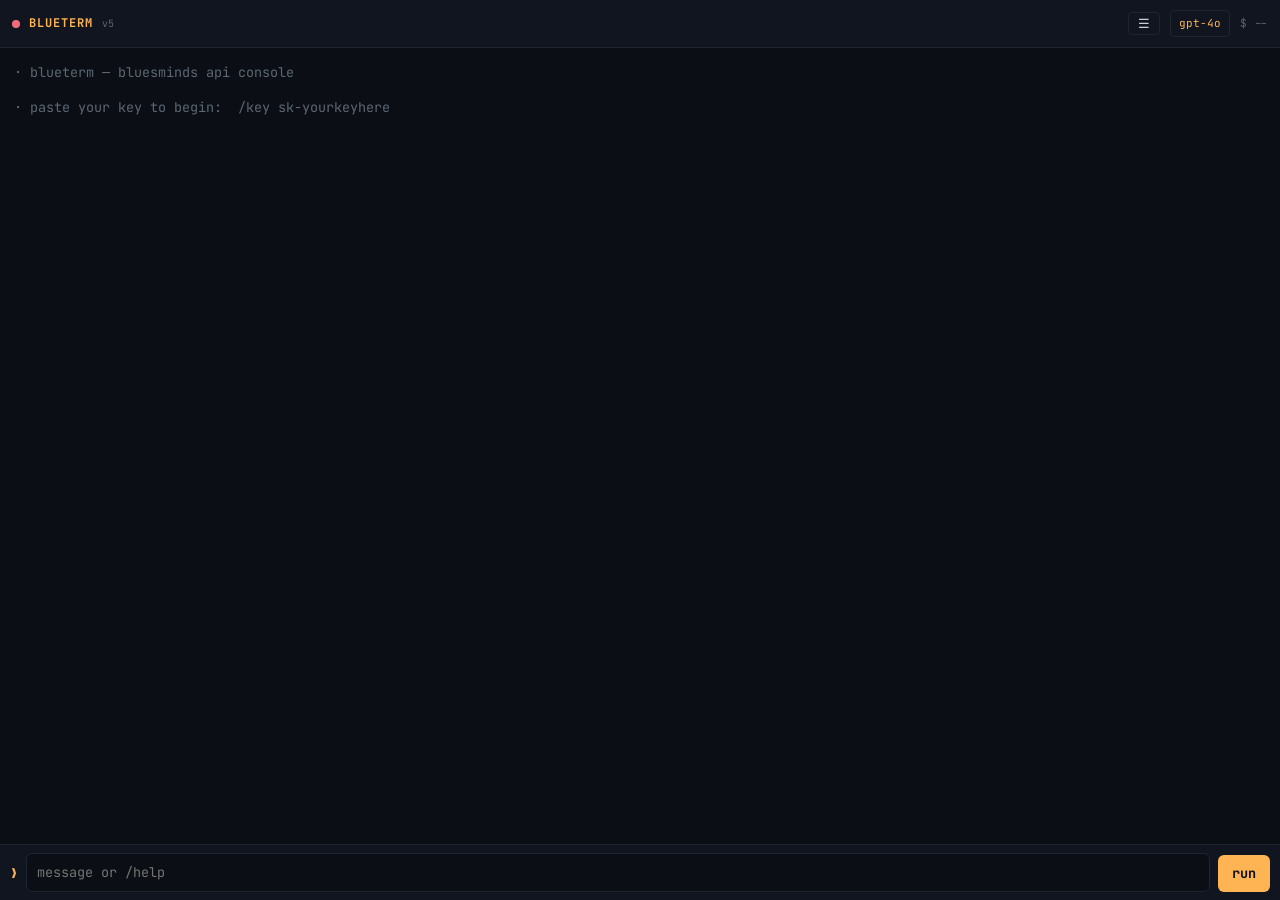
<file: blueterm.html>
<!doctype html>
<html lang="en"><head><meta charset="utf-8"><meta name="viewport" content="width=device-width,initial-scale=1,viewport-fit=cover"><meta name="theme-color" content="#0B0E14">
<title>BlueTerm</title></head><body>
<link rel="preconnect" href="https://fonts.googleapis.com">
<link rel="stylesheet" href="https://fonts.googleapis.com/css2?family=JetBrains+Mono:ital,wght@0,400;0,500;0,700;1,400&display=swap">
<style>
  :root{
    --bg:#0B0E14; --panel:#11151F; --line:#1E2430;
    --fg:#C8CED9; --dim:#5C6773; --amber:#FFB454; --amber-soft:#3A2E1A;
    --ok:#7FD962; --err:#F26D78; --user:#73B8FF;
    --mono:'JetBrains Mono',ui-monospace,SFMono-Regular,Menlo,Consolas,monospace;
  }
  *{box-sizing:border-box}
  html,body{height:100%}
  body{
    margin:0; background:var(--bg); color:var(--fg);
    font-family:var(--mono); font-size:13.5px; line-height:1.55;
    display:flex; flex-direction:column; height:100dvh; overflow:hidden;
  }
  header{
    flex:none; display:flex; align-items:center; gap:9px;
    padding:10px 12px; background:var(--panel); border-bottom:1px solid var(--line);
  }
  .dot{width:8px;height:8px;border-radius:50%;background:var(--ok);flex:none}
  .dot.off{background:var(--err)}
  .brand{font-weight:700;letter-spacing:.08em;text-transform:uppercase;font-size:12px;color:var(--amber)}
  .hstat{margin-left:auto;display:flex;align-items:center;gap:10px;font-size:11px;color:var(--dim);white-space:nowrap;overflow:hidden}
  .hstat b{color:var(--fg);font-weight:500}
  .hbtn{background:none;border:1px solid var(--line);color:var(--amber);font:inherit;font-size:11px;
    padding:4px 8px;border-radius:4px;white-space:nowrap;cursor:pointer}
  #modelBtn{max-width:34vw;overflow:hidden;text-overflow:ellipsis}
  #chatsBtn{color:var(--fg);font-size:13px;line-height:1;padding:4px 9px}
  button:focus-visible,textarea:focus-visible{outline:2px solid var(--amber);outline-offset:1px}
  main{flex:1;overflow-y:auto;padding:14px 14px 8px;-webkit-overflow-scrolling:touch}
  .msg{margin:0 0 14px;white-space:pre-wrap;word-break:break-word}
  .msg .p{user-select:none}
  .u .p{color:var(--user);font-weight:700}
  .a .p{color:var(--amber);font-weight:700}
  .sys{color:var(--dim)}
  .errm{color:var(--err)}
  .cursor{display:inline-block;width:7px;height:14px;background:var(--amber);vertical-align:-2px;animation:blink 1s steps(1) infinite}
  @keyframes blink{50%{opacity:0}}
  @media (prefers-reduced-motion:reduce){.cursor{animation:none}}
  footer{flex:none;background:var(--panel);border-top:1px solid var(--line);padding:8px 10px calc(8px + env(safe-area-inset-bottom))}
  .row{display:flex;gap:8px;align-items:flex-end}
  .ps1{color:var(--amber);font-weight:700;padding:8px 0;flex:none}
  textarea{
    flex:1;background:var(--bg);color:var(--fg);border:1px solid var(--line);border-radius:6px;
    font:inherit;padding:8px 10px;resize:none;min-height:38px;max-height:120px}
  #send{background:var(--amber);color:#0B0E14;border:0;border-radius:6px;font:inherit;font-weight:700;
    padding:8px 14px;flex:none;cursor:pointer}
  #send:disabled{background:var(--amber-soft);color:var(--dim)}
  dialog{background:var(--panel);color:var(--fg);border:1px solid var(--line);border-radius:8px;
    font-family:var(--mono);max-width:min(94vw,440px);width:100%;padding:0;max-height:76dvh}
  dialog::backdrop{background:rgba(0,0,0,.65)}
  dialog h2{font-size:12px;text-transform:uppercase;letter-spacing:.08em;color:var(--amber);margin:0;
    padding:12px 14px;border-bottom:1px solid var(--line);display:flex;align-items:center;gap:10px;
    position:sticky;top:0;background:var(--panel);z-index:1}
  dialog h2 .sp{margin-left:auto}
  .dlgbody{overflow-y:auto;max-height:calc(76dvh - 46px)}
  .mrow{display:block;width:100%;text-align:left;background:none;border:0;border-bottom:1px solid var(--line);
    color:var(--fg);font:inherit;font-size:12.5px;padding:11px 14px;cursor:pointer}
  .mrow.sel{color:var(--amber);background:var(--amber-soft)}
  .crow{display:flex;align-items:center;gap:8px;border-bottom:1px solid var(--line);padding:0 6px 0 0}
  .crow.sel{background:var(--amber-soft)}
  .crow .open{flex:1;min-width:0;background:none;border:0;color:var(--fg);font:inherit;font-size:12.5px;
    text-align:left;padding:11px 14px;cursor:pointer}
  .crow.sel .open{color:var(--amber)}
  .crow .t{display:block;overflow:hidden;text-overflow:ellipsis;white-space:nowrap}
  .crow .when{display:block;font-size:10.5px;color:var(--dim);margin-top:3px}
  .del{background:none;border:0;color:var(--dim);font:inherit;font-size:15px;padding:10px;cursor:pointer;flex:none}
  .del:hover,.del:focus-visible{color:var(--err)}
  .empty{padding:16px 14px;color:var(--dim);font-size:12px}
</style>

<header>
  <span class="dot off" id="dot"></span>
  <span class="brand">blueterm</span><span id="ver" style="font-size:10px;color:var(--dim)">v5</span>
  <div class="hstat">
    <button id="chatsBtn" class="hbtn" type="button" title="saved chats" aria-label="saved chats">&#9776;</button>
    <button id="modelBtn" class="hbtn" type="button">model&#8230;</button>
    <span id="spend">$ --</span>
  </div>
</header>
<main id="log" aria-live="polite"></main>
<footer>
  <div class="row">
    <span class="ps1">&#10095;</span>
    <textarea id="in" rows="1" placeholder="message or /help" autocomplete="off" autocapitalize="off" spellcheck="false" enterkeyhint="send"></textarea>
    <button id="send" type="button">run</button>
  </div>
</footer>

<dialog id="modelDlg"><h2>select model</h2><div class="dlgbody" id="modelList"></div></dialog>
<dialog id="chatDlg">
  <h2>saved chats <span class="sp"></span><button id="newBtn" class="hbtn" type="button">+ new</button></h2>
  <div class="dlgbody" id="chatList"></div>
</dialog>

<script>
const API='https://api.bluesminds.com/v1';
const $=id=>document.getElementById(id);
const log=$('log'), input=$('in'), sendBtn=$('send');
const modelDlg=$('modelDlg'), chatDlg=$('chatDlg');
const MAX_CHATS=60;
let key=null, model='gpt-4o', busy=false, models=[];
let chats=[], curId=null;

/* ---------- storage (this browser only; never leaves the device) ---------- */
function ls(k,v){ try{ if(v===undefined) return localStorage.getItem(k); localStorage.setItem(k,v);}catch(e){return null} }
function loadState(){
  key=ls('bm_key'); model=ls('bm_model')||'gpt-4o';
  try{ chats=JSON.parse(ls('bm_chats')||'[]'); }catch(e){ chats=[]; }
  if(!Array.isArray(chats)) chats=[];
  curId=ls('bm_cur');
  if(!chats.some(c=>c.id===curId)) curId=chats.length?chats[0].id:null;
}
function persist(){
  try{
    chats=chats.slice(0,MAX_CHATS);
    localStorage.setItem('bm_chats',JSON.stringify(chats));
    if(curId) localStorage.setItem('bm_cur',curId);
  }catch(e){
    // storage full: drop the oldest chats and try once more
    chats=chats.slice(0,Math.max(1,Math.floor(chats.length/2)));
    try{localStorage.setItem('bm_chats',JSON.stringify(chats))}catch(e2){err('could not save chat: phone storage is full. delete some chats.')}
  }
}
const cur=()=>chats.find(c=>c.id===curId);
function newChat(quiet){
  const c={id:'c'+Date.now().toString(36)+Math.random().toString(36).slice(2,6),title:'new chat',model,messages:[],updated:Date.now()};
  chats.unshift(c); curId=c.id; persist(); log.innerHTML='';
  if(!quiet) sys('new chat started.');
  return c;
}
function touch(){
  const c=cur(); if(!c)return;
  c.updated=Date.now(); c.model=model;
  if(!c.messages.length) c.title='new chat';
  if((!c.title||c.title==='new chat')&&c.messages.length){
    const first=c.messages.find(m=>m.role==='user');
    if(first) c.title=first.content.replace(/\s+/g,' ').trim().slice(0,44)||'new chat';
  }
  chats.sort((a,b)=>b.updated-a.updated);
  persist();
}

/* ---------- rendering ---------- */
function line(cls,prefix,text){
  const d=document.createElement('div'); d.className='msg '+cls;
  if(prefix){const p=document.createElement('span');p.className='p';p.textContent=prefix+' ';d.appendChild(p);}
  d.appendChild(document.createTextNode(text||''));
  log.appendChild(d); log.scrollTop=log.scrollHeight; return d;
}
const sys=t=>line('sys','·',t), err=t=>line('errm','!',t);
function renderChat(){
  log.innerHTML='';
  const c=cur(); if(!c){return}
  for(const m of c.messages) line(m.role==='user'?'u':'a', m.role==='user'?'❯':'ai>', m.content);
  log.scrollTop=log.scrollHeight;
}
function ago(ts){
  const s=(Date.now()-ts)/1000;
  if(s<60)return'just now'; if(s<3600)return Math.floor(s/60)+'m ago';
  if(s<86400)return Math.floor(s/3600)+'h ago';
  if(s<604800)return Math.floor(s/86400)+'d ago';
  return new Date(ts).toLocaleDateString();
}

/* ---------- chat list dialog ---------- */
function renderChatList(){
  const list=$('chatList'); list.innerHTML='';
  if(!chats.length){ list.innerHTML='<p class="empty">no saved chats yet. anything you type is saved here automatically.</p>'; return; }
  for(const c of chats){
    const row=document.createElement('div'); row.className='crow'+(c.id===curId?' sel':'');
    const open=document.createElement('button'); open.type='button'; open.className='open';
    const t=document.createElement('span'); t.className='t'; t.textContent=c.title||'new chat';
    const w=document.createElement('span'); w.className='when';
    w.textContent=ago(c.updated)+' · '+c.messages.filter(m=>m.role==='user').length+' msg · '+(c.model||model);
    open.append(t,w);
    open.onclick=()=>{ curId=c.id; if(c.model){model=c.model; $('modelBtn').textContent=model; ls('bm_model',model);} persist(); renderChat(); chatDlg.close(); };
    const del=document.createElement('button'); del.type='button'; del.className='del'; del.title='delete'; del.setAttribute('aria-label','delete chat'); del.textContent='×';
    del.onclick=()=>{
      chats=chats.filter(x=>x.id!==c.id);
      if(curId===c.id){ curId=chats.length?chats[0].id:null; if(!curId) newChat(true); renderChat(); }
      persist(); renderChatList();
    };
    row.append(open,del); list.appendChild(row);
  }
}
$('chatsBtn').onclick=()=>{ renderChatList(); chatDlg.showModal(); };
$('newBtn').onclick=()=>{ newChat(); chatDlg.close(); };
chatDlg.onclick=e=>{if(e.target===chatDlg)chatDlg.close()};
modelDlg.onclick=e=>{if(e.target===modelDlg)modelDlg.close()};

/* ---------- api ---------- */
async function api(path,opts={}){
  const r=await fetch(API+path,{...opts,headers:{'Authorization':'Bearer '+key,'Content-Type':'application/json',...(opts.headers||{})}});
  if(!r.ok){
    let t=''; try{t=(await r.text()).slice(0,200)}catch(e){}
    const e=new Error(r.status+' '+t); e.status=r.status; throw e;
  }
  return r;
}
async function refreshSpend(){
  try{const d=await (await api('/dashboard/billing/usage')).json();
    $('spend').innerHTML='used <b>$'+(d.total_usage/100).toFixed(4)+'</b>';
  }catch(e){$('spend').textContent='$ ?'}
}
async function loadModels(){
  try{const d=await (await api('/models')).json();
    models=d.data.map(m=>m.id).sort();
    const list=$('modelList'); list.innerHTML='';
    for(const id of models){
      const b=document.createElement('button'); b.type='button';
      b.className='mrow'+(id===model?' sel':''); b.textContent=id;
      b.onclick=()=>{ setModel(id); modelDlg.close(); };
      list.appendChild(b);
    }
  }catch(e){err('could not load models: '+e.message)}
}
function setModel(id){
  model=id; ls('bm_model',id); $('modelBtn').textContent=id; sys('model → '+id);
  const c=cur(); if(c){c.model=id; persist();}
  [...document.querySelectorAll('.mrow')].forEach(b=>b.classList.toggle('sel',b.textContent===id));
}
$('modelBtn').onclick=()=>{if(!key)return err('set your key first: /key sk-...'); modelDlg.showModal();};
function saveKey(k){
  key=k; ls('bm_key',k); $('dot').className='dot';
  sys('key saved on this device. type a message to chat, /help for commands.');
  refreshSpend(); loadModels();
}

function xhrChat(messages){
  return new Promise((res,rej)=>{
    const x=new XMLHttpRequest();
    x.open('POST',API+'/chat/completions');
    x.setRequestHeader('Authorization','Bearer '+key);
    x.setRequestHeader('Content-Type','application/json');
    x.timeout=180000;
    x.onload=()=>{ if(x.status>=200&&x.status<300){try{res(JSON.parse(x.responseText))}catch(e){rej(new Error('bad JSON from API'))}} else rej(new Error('HTTP '+x.status)); };
    x.onerror=()=>rej(new Error('network error'));
    x.ontimeout=()=>rej(new Error('timed out'));
    x.send(JSON.stringify({model,messages,stream:false}));
  });
}

/* a model that never answers must not freeze the terminal: every request
   carries an idle timeout, and the run button becomes a stop button. */
const IDLE_MS=75000;
let abortCtl=null, stoppedByUser=false;
function guard(){
  const ac=new AbortController(); let t=null;
  const arm=()=>{ clearTimeout(t); t=setTimeout(()=>{ac.reason='timeout'; ac.abort();},IDLE_MS); };
  arm();
  return {signal:ac.signal, ac, bump:arm, clear:()=>clearTimeout(t)};
}
function friendly(e){
  const m=String(e&&e.message||e);
  if(stoppedByUser) return 'stopped.';
  if(/^(504|502)\b/.test(m)||/Gateway Time-?out/i.test(m)){
    return model==='gpt-4o'
      ? 'the API cut this off at its 60s limit. ask something shorter, or start a fresh chat with /new — long chats take longer each time.'
      : '"'+model+'" took longer than the 60s the API allows. it is a slow model — try /model gpt-4o, which answers in about 5s.';
  }
  if(/abort|timeout|timed out/i.test(m)){
    return model==='gpt-4o'
      ? 'no answer in time — the connection stalled. send it again.'
      : 'no answer from "'+model+'" — it looks down right now. try /model gpt-4o (or tap the model name up top), then send again.';
  }
  if(/401|403/.test(m)) return 'the API rejected your key. re-enter it with /key sk-...';
  if(/429/.test(m)) return 'rate limited — wait a few seconds and try again.';
  if(/insufficient|quota|balance/i.test(m)) return 'the API says your credit is exhausted.';
  return 'request failed: '+m;
}
function setBusy(on){
  busy=on; sendBtn.disabled=false;
  sendBtn.textContent=on?'stop':'run';
  sendBtn.style.background=on?'transparent':'';
  sendBtn.style.color=on?'var(--err)':'';
  sendBtn.style.border=on?'1px solid var(--line)':'';
}

const sleep=ms=>new Promise(r=>setTimeout(r,ms));

async function chat(text){
  let c=cur(); if(!c) c=newChat(true);
  c.messages.push({role:'user',content:text}); touch();
  const d=line('a','ai>','');
  const cursor=document.createElement('span'); cursor.className='cursor'; d.appendChild(cursor);
  const clock=document.createElement('span'); clock.className='sys'; clock.style.fontSize='11px'; d.appendChild(clock);
  const t0=Date.now(); let note='thinking';
  const tick=setInterval(()=>{ if(!clock.isConnected)return;
    const el=Math.round((Date.now()-t0)/1000);
    clock.textContent=' '+note+'… '+el+'s'+(el>25?' (tap stop to cancel)':''); },1000);
  const stopClock=()=>{clearInterval(tick); clock.remove();};

  stoppedByUser=false; setBusy(true);
  const g=guard(); abortCtl=g.ac;
  let full='', fail=null;

  try{
    // up to two attempts, so a brief rate limit does not lose the message
    for(let attempt=1; attempt<=2; attempt++){
      try{
        if(!window.ReadableStream) throw new Error('no-stream');
        const r=await api('/chat/completions',{method:'POST',signal:g.signal,body:JSON.stringify({model,messages:c.messages,stream:true})});
        if(!r.body) throw new Error('no-stream');
        const reader=r.body.getReader(); const dec=new TextDecoder(); let buf='';
        while(true){
          const {done,value}=await reader.read(); if(done)break;
          g.bump();
          buf+=dec.decode(value,{stream:true});
          const lines=buf.split('\n'); buf=lines.pop();
          for(const l of lines){
            const ln=l.trim(); if(!ln.startsWith('data:'))continue;
            const pl=ln.slice(5).trim(); if(pl==='[DONE]')continue;
            try{const j=JSON.parse(pl); const t=j.choices?.[0]?.delta?.content;
              if(t){ if(!full) stopClock(); full+=t; cursor.before(document.createTextNode(t)); log.scrollTop=log.scrollHeight; }
            }catch(e){}
          }
        }
        fail=null; break;
      }catch(e){
        fail=e;
        if(full||stoppedByUser||g.ac.reason==='timeout') break;
        if(e.status===429 && attempt===1){ note='rate limited, retrying'; await sleep(4000); g.bump(); continue; }
        break;
      }
    }

    // the browser could not stream at all (old Safari): resend without streaming.
    // a server status (504, 429, 401...) is NOT retried — that just burns another minute.
    if(fail && !full && !stoppedByUser && !fail.status && g.ac.reason!=='timeout'){
      note='retrying without streaming';
      let j=null;
      try{
        const r=await api('/chat/completions',{method:'POST',signal:g.signal,body:JSON.stringify({model,messages:c.messages,stream:false})});
        j=await r.json(); fail=null;
      }catch(fe){
        if(stoppedByUser||g.ac.reason==='timeout'||fe.status) fail=fe;
        else { try{ j=await xhrChat(c.messages); fail=null; }catch(xe){ fail=xe; } }
      }
      if(j){
        full=j.choices?.[0]?.message?.content||'';
        if(!full) fail=new Error('the model returned an empty answer');
        else { stopClock(); cursor.before(document.createTextNode(full)); log.scrollTop=log.scrollHeight; }
      }
    }

    if(full){
      c.messages.push({role:'assistant',content:full}); touch();
      if(fail) line('sys','·','(answer cut short: '+friendly(fail)+')');
      refreshSpend();
    }else{
      c.messages.pop(); touch();
      err(friendly(fail||new Error('no answer')));
    }
  }catch(e){
    c.messages.pop(); touch(); err(friendly(e));
  }finally{ g.clear(); stopClock(); abortCtl=null; cursor.remove(); setBusy(false); }
}

const HELP=[
 '/key sk-...   save your API key (stored only in this browser)',
 '/model        pick a model    /model <id> sets it directly',
 '/new          start a new chat (the current one stays saved)',
 '/chats        list saved chats    /chats <n> opens number n',
 '/rename <t>   rename this chat',
 '/delete       delete this chat',
 '/usage        show credit spent so far',
 '/clear        clear the screen (the chat stays saved)',
 '/help         this list',
 '',
 'anything else is sent to the model. chats save automatically on this',
 'device only — nobody with the link can see them.'
].join('\n');

function handle(text){
  if(text.startsWith('/')){
    const [cmd,...rest]=text.split(/\s+/); const arg=rest.join(' ');
    line('u','❯',text);
    if(cmd==='/key'&&arg) return saveKey(arg);
    if(cmd==='/help') return sys(HELP);
    if(cmd==='/clear'){ log.innerHTML=''; return sys('screen cleared — this chat is still saved (tap ☰ to reopen it).'); }
    if(cmd==='/new'){ newChat(); return; }
    if(cmd==='/chats'){
      if(arg){
        const n=parseInt(arg,10); const c=chats[n-1];
        if(!c) return err('no chat number '+arg+'. type /chats to list them.');
        curId=c.id; if(c.model){model=c.model;$('modelBtn').textContent=model;ls('bm_model',model);}
        persist(); renderChat(); return sys('opened: '+(c.title||'new chat'));
      }
      if(!chats.length) return sys('no saved chats yet.');
      return sys(chats.map((c,i)=>(i+1)+'. '+(c.id===curId?'* ':'  ')+(c.title||'new chat')+'  ('+ago(c.updated)+')').join('\n')+'\n\nopen one with /chats <number>, or tap ☰ up top.');
    }
    if(cmd==='/rename'){
      const c=cur(); if(!c) return err('no chat open.');
      if(!arg) return err('give it a name: /rename my project notes');
      c.title=arg.slice(0,60); persist(); return sys('renamed to: '+c.title);
    }
    if(cmd==='/delete'){
      const c=cur(); if(!c) return err('no chat open.');
      const t=c.title||'new chat';
      chats=chats.filter(x=>x.id!==c.id); curId=chats.length?chats[0].id:null;
      if(!curId) newChat(true); persist(); renderChat();
      return sys('deleted: '+t);
    }
    if(cmd==='/model'){
      if(!arg) return $('modelBtn').click();
      if(models.length&&!models.includes(arg)) sys('note: "'+arg+'" is not in the model list, trying anyway');
      return setModel(arg);
    }
    if(cmd==='/usage') return refreshSpend().then(()=>sys('usage refreshed (top right — of your $100 credit).'));
    return err('unknown command. /help');
  }
  if(!key){ line('u','❯',text); return err('no key set. run: /key sk-yourkeyhere'); }
  line('u','❯',text); chat(text);
}

function submit(){
  if(busy){ stoppedByUser=true; if(abortCtl) abortCtl.abort(); return; }
  const t=input.value.trim(); if(!t)return;
  input.value=''; input.style.height='auto'; handle(t);
}
sendBtn.onclick=submit;
input.addEventListener('keydown',e=>{if(e.key==='Enter'&&!e.shiftKey){e.preventDefault();submit();}});
input.addEventListener('input',()=>{input.style.height='auto';input.style.height=Math.min(input.scrollHeight,120)+'px';});

/* ---------- boot ---------- */
loadState();
$('modelBtn').textContent=model;
if(!chats.length) newChat(true);
renderChat();
if(key){
  $('dot').className='dot';
  const c=cur();
  if(c&&c.messages.length) sys('── resumed: '+(c.title||'this chat')+' · '+chats.length+' saved · tap ☰ to switch');
  else sys('blueterm — model '+model+' · '+chats.length+' saved chat'+(chats.length===1?'':'s')+' · /help for commands');
  refreshSpend(); loadModels();
}else{
  sys('blueterm — bluesminds api console');
  sys('paste your key to begin:  /key sk-yourkeyhere');
}
</script>
</body></html>
</file>
